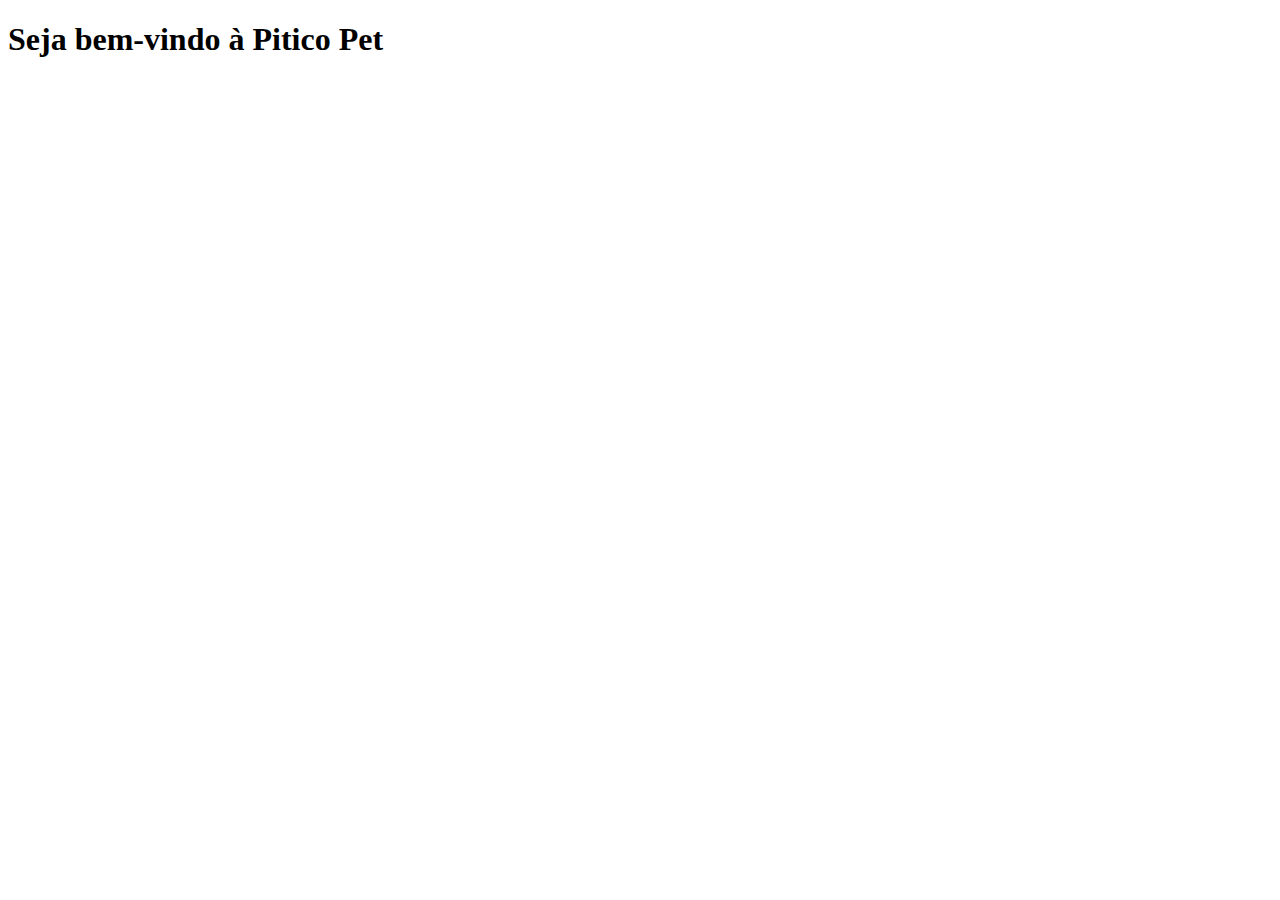
<file: index.html>
<!DOCTYPE html>
<html lang="pt-br">
<head>
    <meta charset="UTF-8">
    <meta name="viewport" content="width=device-width, initial-scale=1.0">
    <title>Piticos Pet</title>
</head>
<body>
    <h1>Seja bem-vindo à Pitico Pet</h1>
</body>
</html>
</file>
